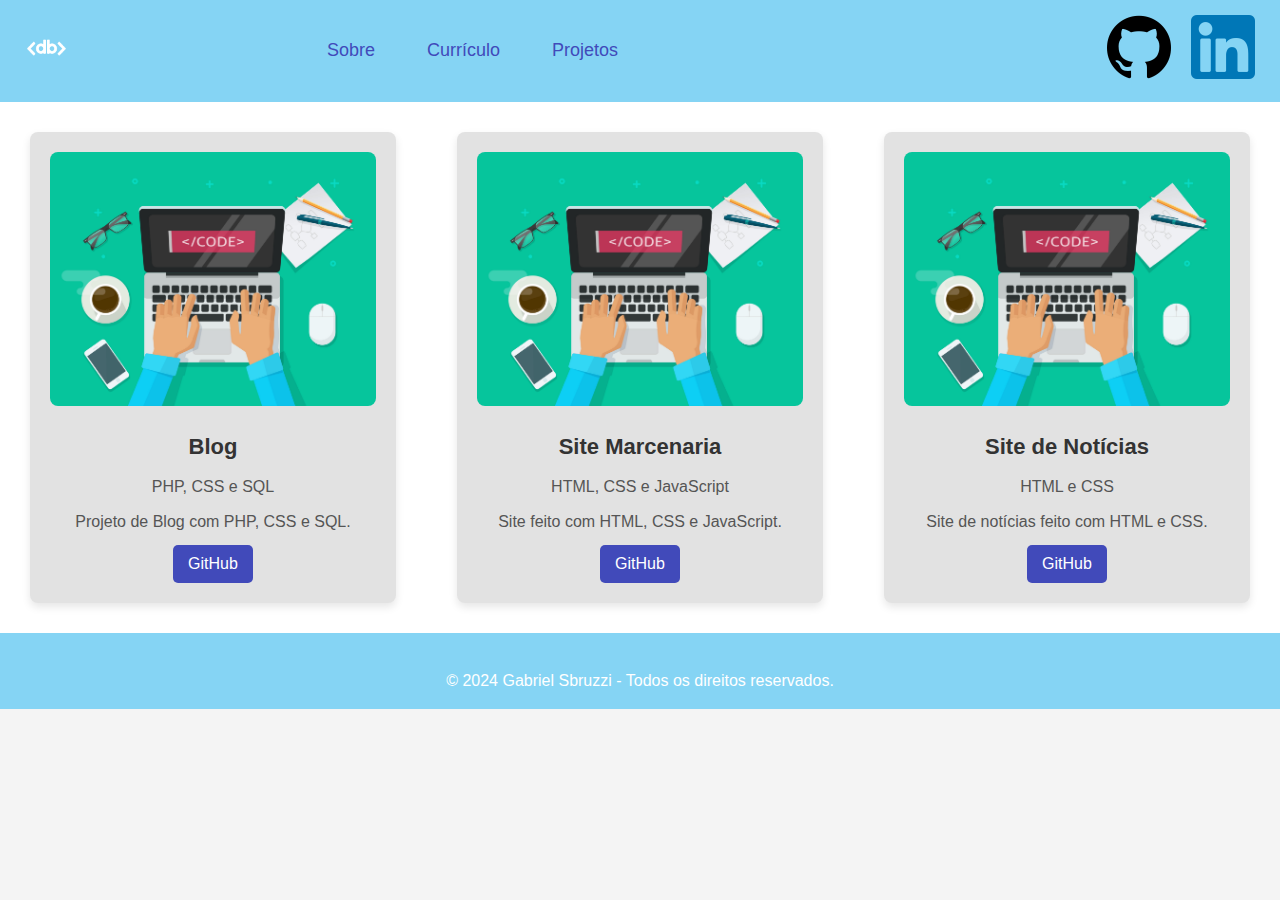
<file: projetos.html>
<!DOCTYPE html>
<html lang="pt-BR">
<head>
    <meta charset="UTF-8">
    <meta name="viewport" content="width=device-width, initial-scale=1.0">
    <link rel="stylesheet" href="mediaQuery.css">
    <link rel="shortcut icon" href="assets/icons/favicon.png" type="image/x-icon">
    <title>Meus Projetos</title>
</head>
<body>
    <header>
        <nav id="navegacao">
            <a href="https://db.tec.br/"> 
                <img id="logo" src="assets/icons/image.png" alt="Logo da empresa DB">
            </a>
            <ul id="links-navegacao">
                <li class="nav-item"><a href="index.html" target="_blank">Sobre</a></li>
                <li class="nav-item"><a href="assets/icons/Currículo Gabriel Sbruzzi.pdf" target="_blank">Currículo</a></li>
                <li class="nav-item"><a href="projetos.html" target="_blank">Projetos</a></li>
            </ul>
        </nav>
        <nav id="redes">
            <ul id="redes-sociais">
                <li class="social-item">
                    <a href="https://github.com/gabrielsbruzzi" target="_blank">
                        <img src="assets/icons/github.png" alt="Logo do GitHub" class="github-logo">
                    </a>
                </li>
                <li class="social-item">
                    <a href="https://www.linkedin.com/in/gabriel-sbruzzi/" target="_blank">
                        <img src="assets/icons/linkedin.png" alt="Logo do Linkedin" class="linkedin-logo">
                    </a>
                </li>
            </ul>
        </nav>
    </header>
    <main>
        <section class="card-container">
            <div class="card">
                <img src="assets/icons/code.jpg" alt="Imagem Projeto">
                <h3>Blog</h3>
                <p>PHP, CSS e SQL</p>
                <p>Projeto de Blog com PHP, CSS e SQL.</p>
                <button onclick="window.open('https://github.com/GabrielSbruzzi/Blog', '_blank')">GitHub</button>
            </div>
            <div class="card">
                <img src="assets/icons/code.jpg" alt="Imagem Projeto">
                <h3>Site Marcenaria</h3>
                <p>HTML, CSS e JavaScript</p>
                <p>Site feito com HTML, CSS e JavaScript.</p>
                <button onclick="window.open('https://github.com/GabrielSbruzzi/Marcenaria', '_blank')">GitHub</button>
            </div>
            <div class="card">
                <img src="assets/icons/code.jpg" alt="Imagem Projeto">
                <h3>Site de Notícias</h3>
                <p>HTML e CSS</p>
                <p>Site de notícias feito com HTML e CSS.</p>
                <button onclick="window.open('https://github.com/GabrielSbruzzi/Noticias', '_blank')">GitHub</button>
            </div>
        </section>
    </main>
    <footer>
        <div class="footer-content">
            <p>&copy; 2024 <span class="name">Gabriel Sbruzzi</span> - Todos os direitos reservados.</p>
        </div>
    </footer>
    
    <script src="src/script.ts"></script>
</body>
</html>
</file>
<file: mediaQuery.css>
* {
    margin: 0;
    padding: 0;
    box-sizing: border-box;
}

body {
    font-family: Arial, sans-serif;
    line-height: 1.6;
    color: #333;
    background-color: #f4f4f4;
}

header {
    background-color: #85d4f4;
    display: flex;
    justify-content: space-between;
    padding: 15px 25px;
    align-items: center;
    box-shadow: 0 2px 4px rgba(0, 0, 0, 0.1);
}

#logo {
    width: 15%;
    height: auto;
}

nav#navegacao {
    display: flex;
    align-items: center;
}

ul#links-navegacao {
    list-style: none;
    display: flex;
    gap: 20px;
}

ul#links-navegacao li {
    display: flex;
    align-items: center;
    justify-content: center;
    padding: 8px 16px 8px 16px;
}

ul#links-navegacao li a {
    text-decoration: none;
    color: #414ABA;
    font-size: 18px;
    transition: transform 0.3s ease;
}

ul#links-navegacao li a:hover {
    transform: scale(1.1);
}

#redes {
    display: flex;
    justify-content: center;
}

ul#redes-sociais {
    display: flex;
    gap: 20px;
    list-style: none;
}

.social-item img {
    width: 5vw;
    height: auto;
    transition: transform 0.3s ease;
}

.social-item img:hover {
    transform: scale(1.1);
}

main {
    padding: 30px;
    background-color: #fff;
}

.card-container {
    display: flex;
    gap: 20px;
    justify-content: space-between;
    flex-wrap: wrap;
}

.card {
    background-color: #e2e2e2;
    width: 30%;
    padding: 20px;
    border-radius: 8px;
    box-shadow: 0 4px 8px rgba(0, 0, 0, 0.1);
    text-align: center;
    transition: transform 0.3s ease;
}

.card:hover {
    transform: scale(1.05);
}

.card img {
    width: 100%;
    border-radius: 8px;
}

.card h3 {
    font-size: 22px;
    margin-top: 15px;
}

.card p {
    margin: 10px 0;
    color: #555;
}

.card button {
    background-color: #414ABA;
    color: white;
    padding: 10px 15px;
    border: none;
    border-radius: 5px;
    cursor: pointer;
    font-size: 16px;
}

.card button:hover {
    background-color: #333;
}

footer {
    background-color: #85d4f4;
    color: white;
    padding: 15px;
    text-align: center;
}

footer p {
    font-size: 16px;
    margin-top: 20px;
}

@media screen and (max-width: 768px) {
    header {
        flex-direction: column;
        text-align: center;
        padding: 10px 20px;
    }

    #logo {
        width: 20%;
    }

    nav#navegacao {
        margin-top: 10px;
    }

    ul#links-navegacao {
        flex-direction: column;
        gap: 15px;
        align-items: center;
    }

    ul#links-navegacao li {
        padding: 8px;
    }

    #redes {
        margin-top: 20px;
        justify-content: center;
    }

    ul#redes-sociais {
        flex-direction: row;
        gap: 15px;
        justify-content: center;
    }


    .card-container {
        flex-direction: column;
        align-items: center;
        padding: 0 10px;
    }

    .card {
        width: 90%; 
        margin-bottom: 20px;
    }

    .card img {
        max-width: 100%;
    }

    .card h3 {
        font-size: 18px;
    }

    .card p {
        font-size: 14px;
    }

    .card button {
        width: 100%;
        font-size: 16px;
    }

    footer {
        padding: 20px;
        text-align: center;
    }

    footer p {
        font-size: 14px;
    }
}
</file>
